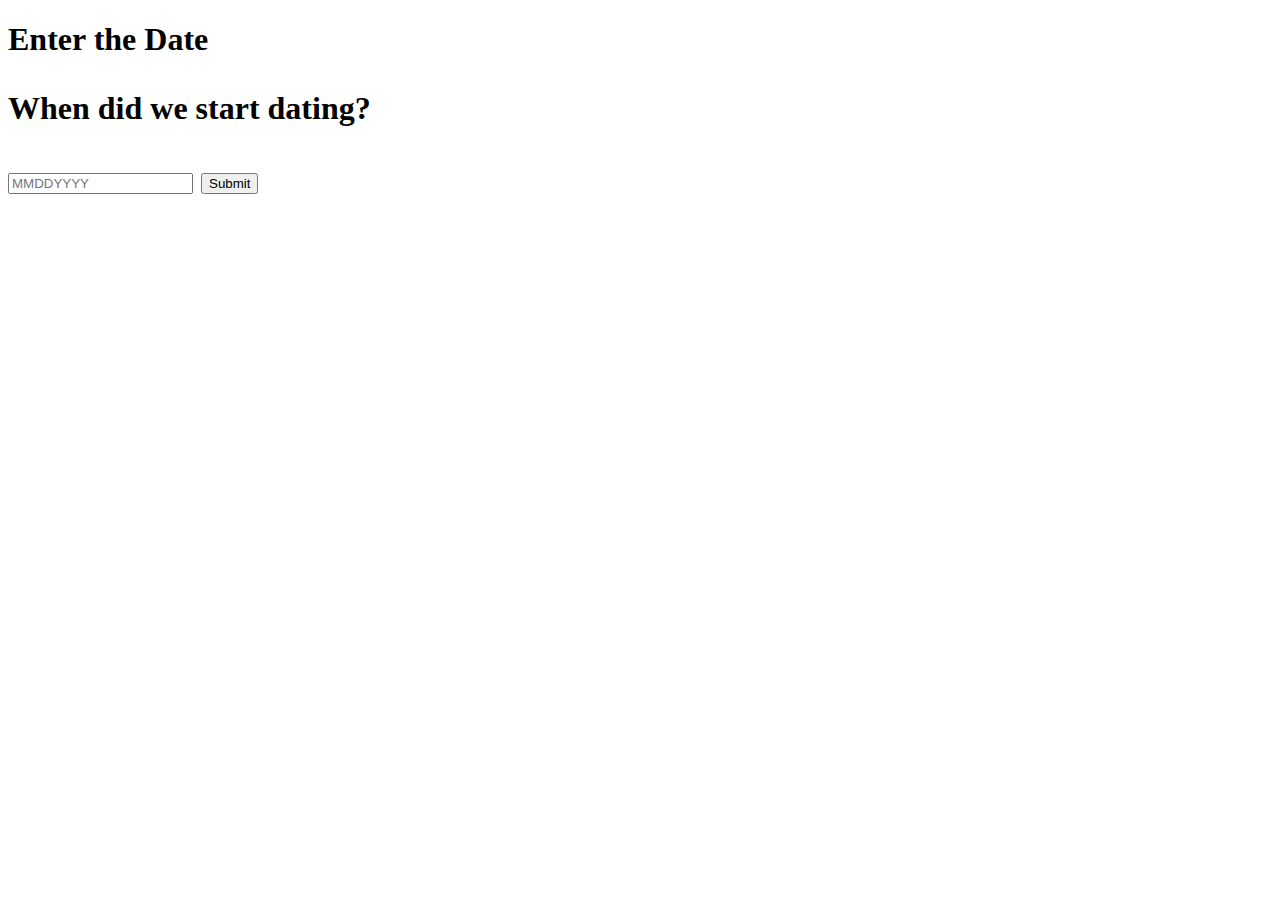
<file: index.html>
<!doctype html>
<html>
<head>
	<meta charset="utf-8">
	<title>Enter the Date</title>
	<link rel="stylesheet" href="assets/style.css">
</head>

<body>
	<h1>Enter the Date<h/1>
	<p>When did we start dating?</p>

	<input id="answer" placeholder="MMDDYYYY" autocomplete="off">
	<button id="go">Submit</button>

	<p id="msg"></p>

	<script>
		const correct = "06182024";
		
		document.getElementById("go").onclick = () => {
			const val = document.getElementById("answer").value.trim();
			if (val === correct) {
				window.location.href = "step-2.html";
			} else {
				document.getElementById("msg").textContent = "not quite, my love";
			}
		};
	</script>
</body>
</html>
</file>
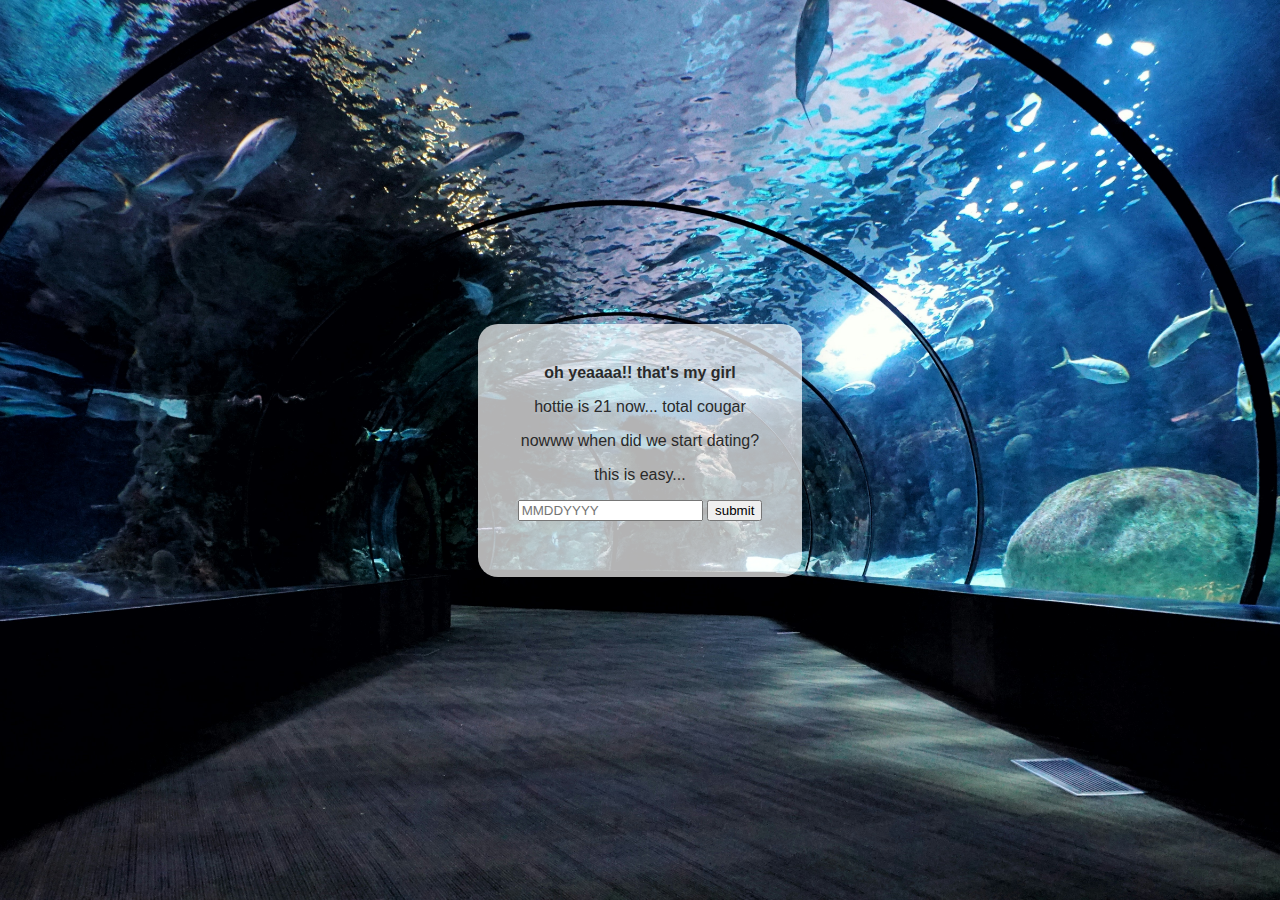
<file: step-2.html>
<!doctype html>
<html>
<head>
	<meta charset="utf-8">
	<title>exhibit one</title>
	<link rel="stylesheet" href="assets/style.css">
</head>

<body class="page-two">
<div class="overlay">
	<b>oh yeaaaa!! that's my girl</b>
	<p>hottie is 21 now... total cougar</p>
	<p>nowww when did we start dating?</p>
	<p>this is easy...</p>

	<input id="answer" placeholder="MMDDYYYY" autocomplete="off">
	<button id="go">submit</button>

	<p id="msg"></p>

	<script>
		const correct = "06182024";
		
		document.getElementById("go").onclick = () => {
			const value = document.getElementById("answer").value.trim();
			if (value === correct) {
				window.location.href = "step-3.html";
			} else {
				document.getElementById("msg").textContent = "not quite, my love";
			}
		};
	</script>
</div>
</body>
</html>
</file>
<file: assets/style.css>
body.page-start { 
	font-family: Calibri, "Segoe UI", Arial, system-ui, sans-serif;
	color: #FCFCFF;

	background-image: url("startbg2.jpg");
	background-size: cover;
	background-position: center;
	background-repeat: no-repeat;	

	min-height: 100vh;
	margin: 0;
	
	display: flex;
	justify-content: center;
	align-items: center;

	text-align: center;
}

body.page-two { 
	font-family: Calibri, "Segoe UI", Arial, system-ui, sans-serif;
	color: #2a2a2a;

	background-image: url("pg2bg.jpg");
	background-size: cover;
	background-position: center;
	background-repeat: no-repeat;	

	min-height: 100vh;
	margin: 0;
	
	display: flex;
	justify-content: center;
	align-items: center;

	text-align: center;
}

body.page-three { 
	font-family: Calibri, "Segoe UI", Arial, system-ui, sans-serif;
	color: #2a2a2a;

	background-image: url("startbg3.jpg");
	background-size: cover;
	background-position: center;
	background-repeat: no-repeat;	

	min-height: 100vh;
	margin: 0;
	
	display: flex;
	justify-content: center;
	align-items: center;

	text-align: center;	
}

body.page-four { 
	font-family: Calibri, "Segoe UI", Arial, system-ui, sans-serif;
	color: #666666;

	background-image: url("sealbg.gif");
	background-size: cover;
	background-position: center;
	background-repeat: no-repeat;	

	min-height: 100vh;
	margin: 0;
	
	display: flex;
	justify-content: center;
	align-items: center;

	text-align: center;
}

body.page-five { 
	font-family: Calibri, "Segoe UI", Arial, system-ui, sans-serif;
	color: #666666;

	background-image: url("sealbg.gif");
	background-size: cover;
	background-position: center;
	background-repeat: no-repeat;	

	min-height: 100vh;
	margin: 0;
	
	display: flex;
	justify-content: center;
	align-items: center;

	text-align: center;
}

.overlay {
	background: rgba(255, 255, 255, 0.7);
	padding: 40px;
	border-radius: 20px;
	max-width: 600px;
	box-shadow: 0 12px 35px rgba(0, 0, 0, 0.25);
}

#playMusic {
	padding: 10px 16px;
	border-radius: 12px;
	border: none;
	font-weight: 600;
	cursor: pointer;
	margin-bottom: 14px;
	transition: transform 0.15s ease, background 0.15s ease;
}

#playMusic:hover {
	background: #d4e6ff;
	transform: scale(1.05);
}

#playMusic:disabled {
	opacity: 0.6;
	cursor: default;
}
</file>
